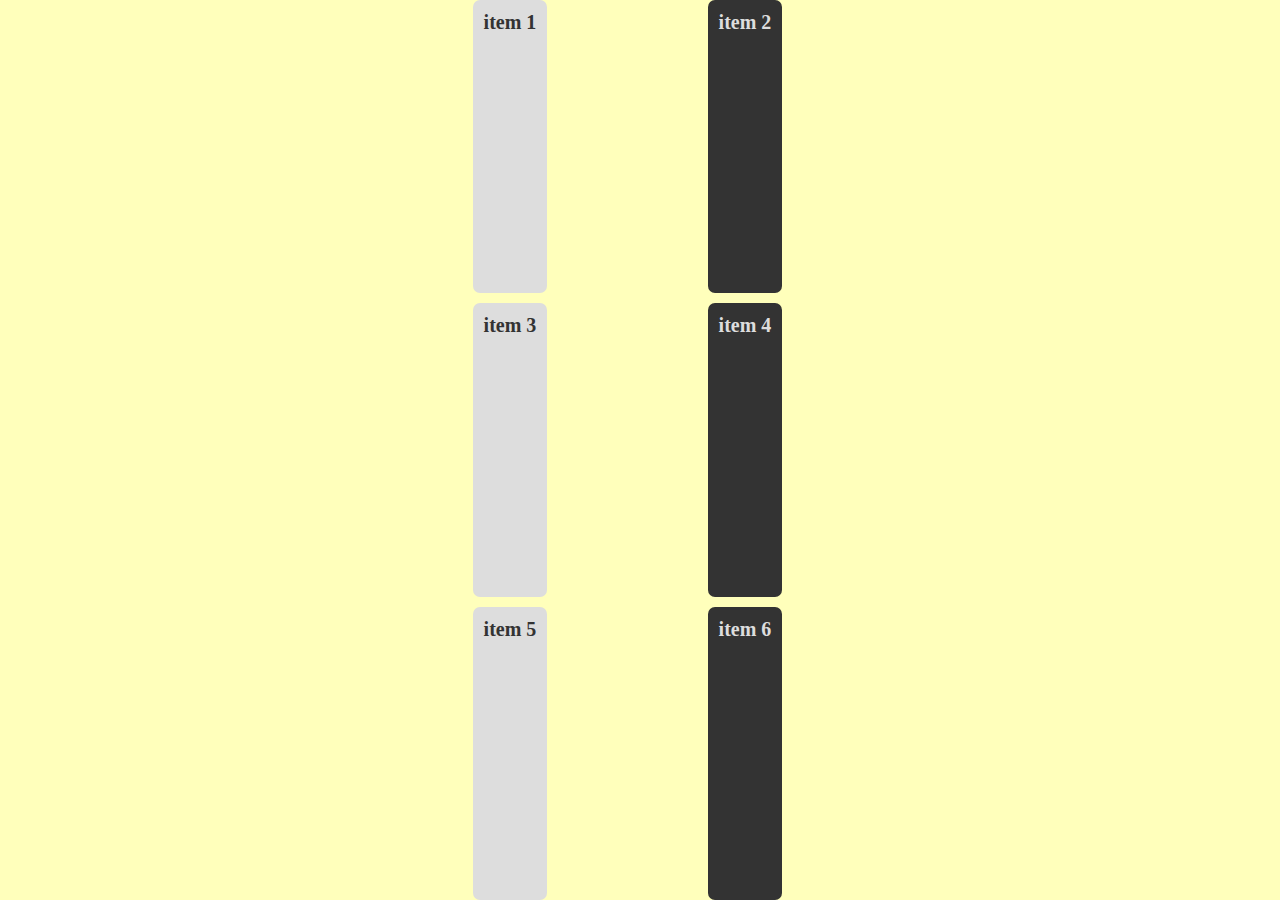
<file: index.html>
<!DOCTYPE html>
<html lang="en">
<head>
    <meta charset="UTF-8">
    <meta http-equiv="X-UA-Compatible" content="IE=edge">
    <meta name="viewport" content="width=device-width, initial-scale=1.0">
    <link rel="stylesheet" href="./assests/css/background-styles.css">
    <link rel="stylesheet" href="./grid-styles.css">
    <title>Document</title>
</head>
<body>
    <div class="container">
        <div class="grid-item grid-item-1">item 1</div>
        <div class="grid-item grid-item-2">item 2</div>
        <div class="grid-item grid-item-3">item 3</div>
        <div class="grid-item grid-item-4">item 4</div>
        <div class="grid-item grid-item-5">item 5</div>
        <div class="grid-item grid-item-6">item 6</div>
    </div> 
</body>
</html>
</file>
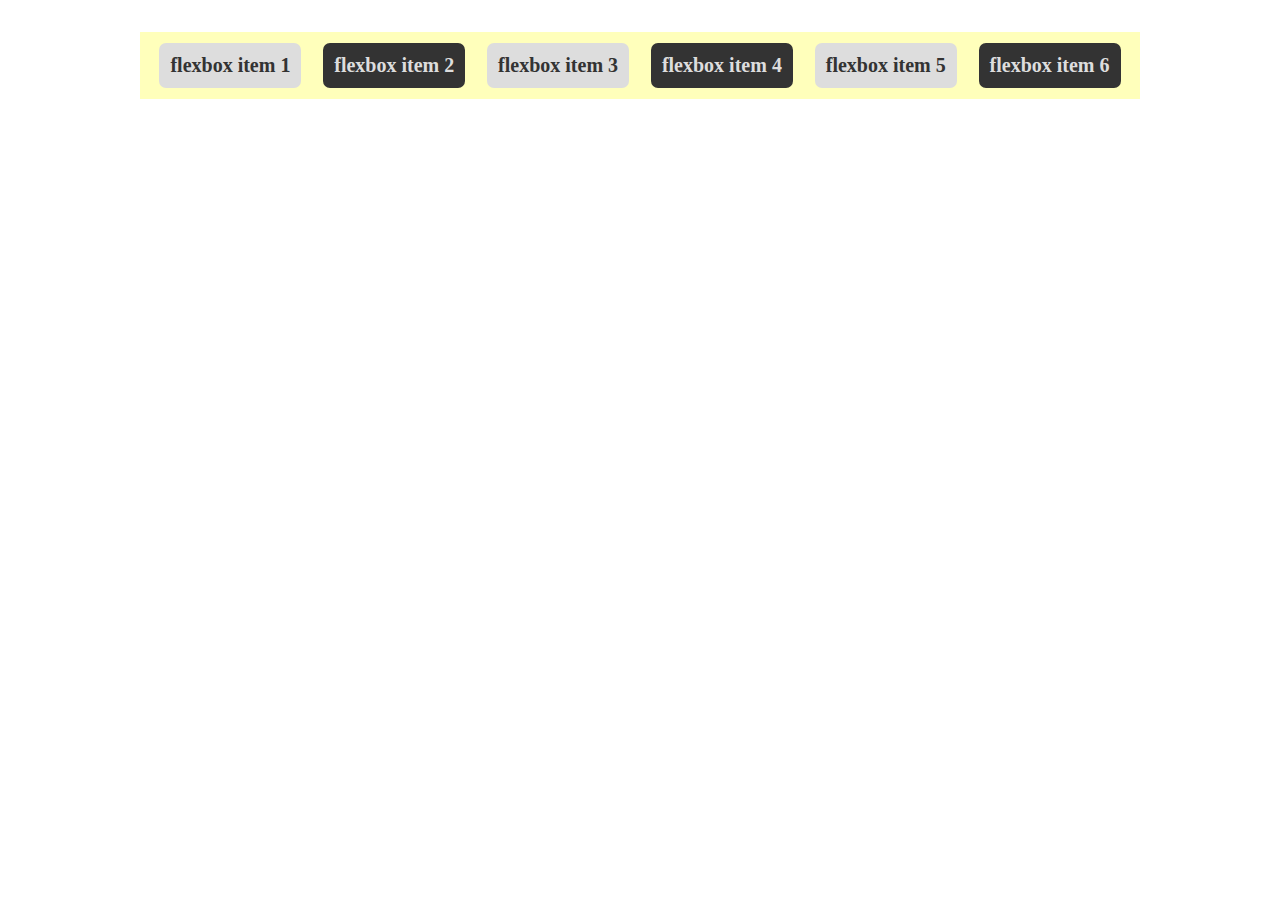
<file: flexbox.html>
<!DOCTYPE html>
<html lang="en">
<head>
    <meta charset="UTF-8">
    <meta http-equiv="X-UA-Compatible" content="IE=edge">
    <meta name="viewport" content="width=device-width, initial-scale=1.0">
    <link rel="stylesheet" href="./flexbox-styles.css">
    <link rel="stylesheet" href="./assests/css/background-styles.css">
    <title>Document</title>
</head>
<body>
    <div class="container">
        <div class="flexbox-item flexbox-item-1">flexbox item 1</div>
        <div class="flexbox-item flexbox-item-2">flexbox item 2</div>
        <div class="flexbox-item flexbox-item-3">flexbox item 3</div>
        <div class="flexbox-item flexbox-item-4">flexbox item 4</div>
        <div class="flexbox-item flexbox-item-5">flexbox item 5</div>
        <div class="flexbox-item flexbox-item-6">flexbox item 6</div>
    </div>
</body>
</html>
</file>
<file: assests/css/background-styles.css>
.flexbox-item {
	border-radius: 7px;
	color: #eee;
	font: 700 20px 'Open Sans';
	padding: 11px;
}
.flexbox-item:nth-child(even) {
	background-color: var(--dark);
	color: var(--light);
}
.flexbox-item:nth-child(odd) {
	background-color: var(--light);
	color: var(--dark);
}

* {
	box-sizing: border-box;
	margin: 0;
	padding: 0;
}
:root {
	--light: #ddd;
	--dark: #333;
}
.container {
	background-color: #ffb;
}
.grid-item {
	border-radius: 7px;
	color: #eee;
	font: 700 20px 'Open Sans';
	padding: 11px;
}
.grid-item:nth-child(even) {
	background-color: var(--dark);
	color: var(--light);
}
.grid-item:nth-child(odd) {
	background-color: var(--light);
	color: var(--dark);
}
</file>
<file: grid-styles.css>
.container {
    display: grid;
    grid-template-columns: 200px 250px;
    grid-auto-rows: minmax(150px, auto);
    grid-gap: 10px;
    justify-content: center;
    justify-items: center;
    justify-items: center;
    height: 100vh;
}
</file>
<file: flexbox-styles.css>
.container {
    display: flex;
    flex-wrap: row;
    flex-wrap: wrap;
    margin: 2rem auto;
    padding: 11px;
    max-width: 1000px;
    justify-content: space-around;
}

.flexbox-item {
    margin-left: 5px;
    padding: 11px;
}

.flexbox-item:first-child {
    margin: 0;
}
</file>
